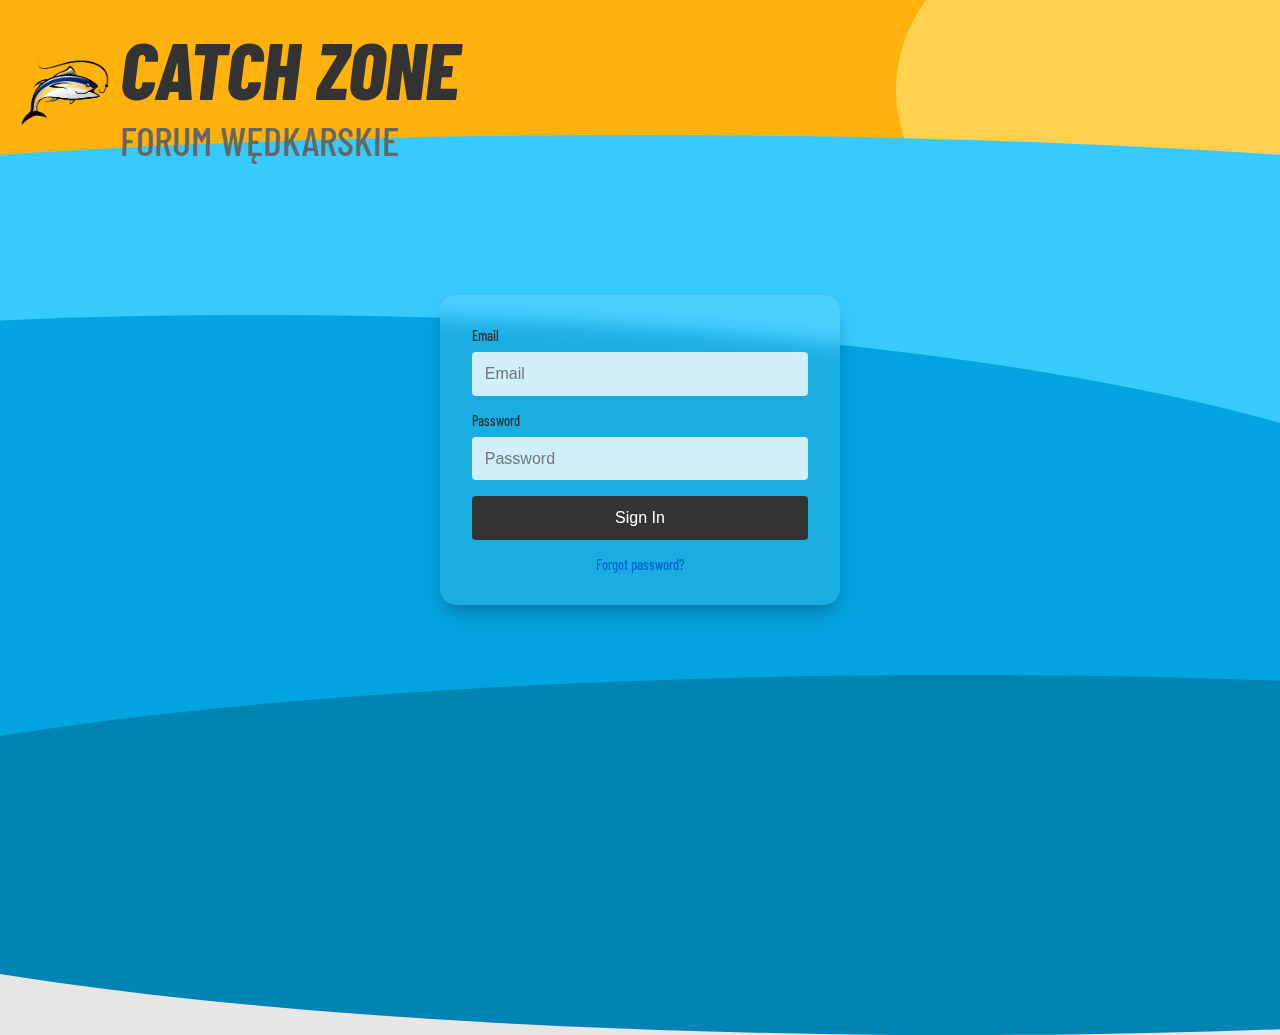
<file: index.html>
<!DOCTYPE html>
<html lang="en">
<head>
    <meta charset="UTF-8">
    <meta name="viewport" content="width=device-width, initial-scale=1.0">
    <link rel="stylesheet" href="style.css">
    <link rel="icon" href="/assets/logo2.png">
    <title>Catch Zone</title>
</head>
<body>
    <div class="shape1"></div>
    <div class="shape2"></div>
    <div class="shape3"></div>
    <div class="shape4"></div>
    <div class="shape5"></div>

    <div class="logo-container">
        <img src="assets/logo2.png" alt="Logo" class="logo-image">
        <div class="logo-text">
            <h1>CATCH ZONE</h1>
            <p>FORUM WĘDKARSKIE</p>
        </div>
    </div>

    <div class="login-container">
        <form class="login-form">
            <label>Email</label>
            <input type="email" placeholder="Email" required>
            <label>Password</label>
            <input type="password" placeholder="Password" required>
            <button type="submit">Sign In</button>
            <a href="#">Forgot password?</a>
        </form>
    </div>
</body>
</html>
</file>
<file: style.css>
@font-face {
    font-family: 'BarlowCondensed-Medium';
    src: url(assets/BarlowCondensed-Medium.ttf);
}

@font-face {
    font-family: 'BarlowCondensed-ExtraBoldItalic';
    src: url(assets/BarlowCondensed-ExtraBoldItalic.ttf);
}

body {
    background-color: #e6e6e6;
    overflow: hidden;
    margin: 0;
    height: 100vh;
    display: flex;
    align-items: center;
    justify-content: center;
    font-family: 'BarlowCondensed-Medium';
}
  
.shape1, .shape2, .shape3, .shape4, .shape5 {
    position: absolute;
    border-radius: 50%;
    opacity: 1;
}
  
.shape1 {
    width: 150vw;
    height: 50vh;
    background-color: #FFB20B;
    top: -10vh;
    left: -20vw;
}
  
.shape2 {
    width: 35vw;
    height: 40vh;
    background-color: #FFD151;
    top: -10vh;
    left: 70vw;
}

.shape3 {
    width: 220vw;
    height: 40vh;
    background-color: #37CAFF;
    top: 15vh;
    left: -60vw;
}

.shape4 {
    width: 200vw;
    height: 60vh;
    background-color: #00A4DF;
    top: 35vh;
    left: -80vw;
}

.shape5 {
    width: 200vw;
    height: 40vh;
    background-color: #0084B4;
    top: 75vh;
    left: -25vw;
}

.logo-container {
    position: absolute;
    top: 20px;
    left: 20px;
    display: flex;
    align-items: center;
    gap: 10px;
}

.logo-image {
    width: 7vw;
    height: auto;
}

.logo-text h1 {
    font-size: 80px;
    margin: 0;
    color: #333;
    font-weight: bold;
    font-family: 'BarlowCondensed-ExtraBoldItalic';
}

.logo-text p {
    font-size: 40px;
    margin: 0;
    color: #666;
}

.login-container {
    position: relative;
    width: 100%;
    max-width: 400px;
    padding: 2rem;
}

.login-form {
    background: rgba(255, 255, 255, 0.1);
    backdrop-filter: blur(10px);
    padding: 2rem;
    border-radius: 1rem;
    display: flex;
    flex-direction: column;
    box-shadow: rgba(50, 50, 93, 0.25) 0px 13px 27px -5px, rgba(0, 0, 0, 0.3) 0px 8px 16px -8px;
}

.login-form label {
    color: #333;
    font-size: 0.9rem;
    margin-bottom: 0.5rem;
}

.login-form input {
    padding: 0.8rem;
    margin-bottom: 1rem;
    border: none;
    border-radius: 4px;
    outline: none;
    font-size: 1rem;
    color: #333;
    background-color: rgba(255, 255, 255, 0.8);
}

.login-form button {
    padding: 0.8rem;
    background-color: #333;
    color: #fff;
    border: none;
    border-radius: 4px;
    cursor: pointer;
    font-size: 1rem;
}

.login-form button:hover {
    background-color: #555;
}

.login-form a {
    margin-top: 1rem;
    font-size: 0.9rem;
    color: #0066cc;
    text-decoration: none;
    text-align: center;
}

.login-form a:hover {
    text-decoration: underline;
}
</file>
